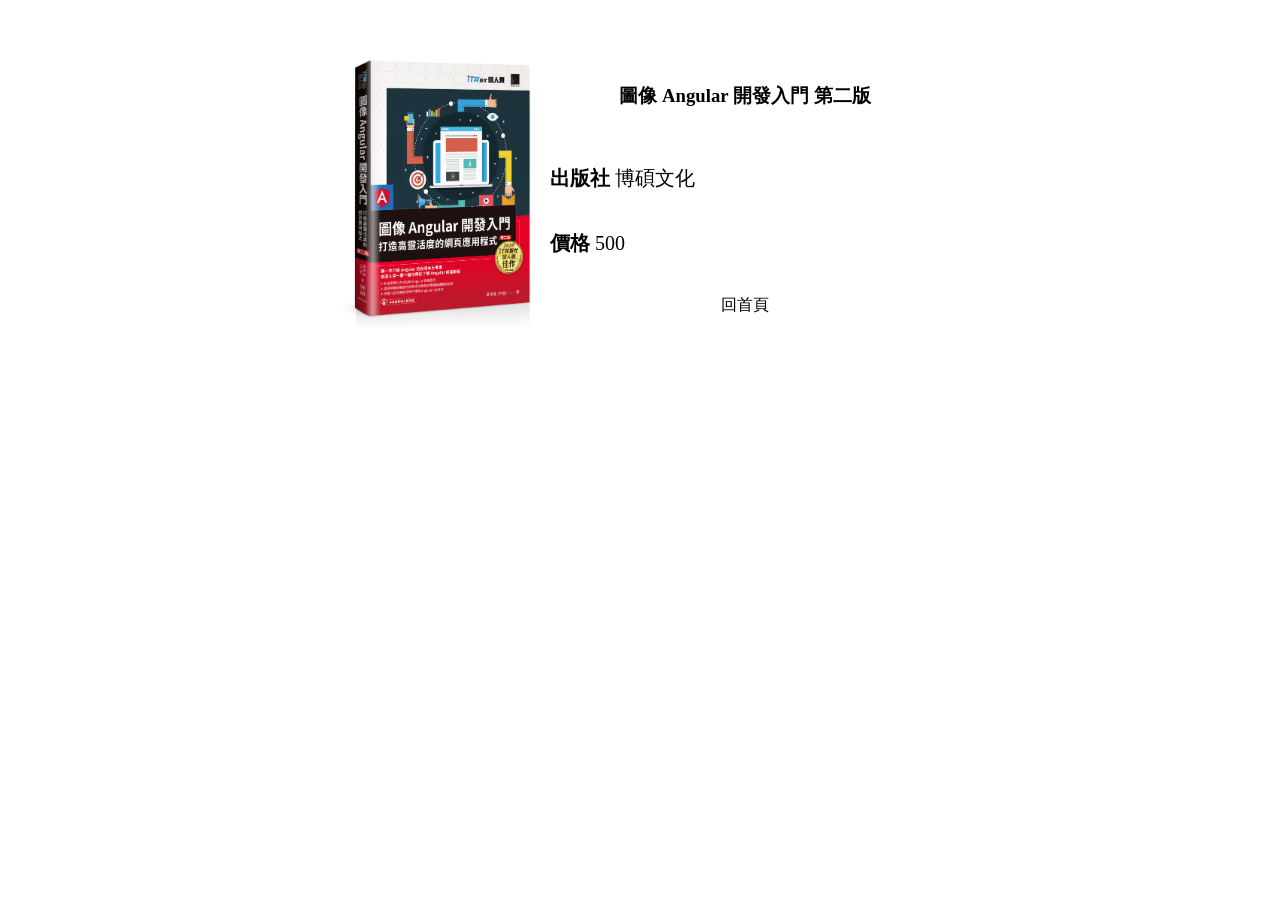
<file: src/angular.html>
<!doctype html>
<html lang="en">
  <head>
    <meta charset="UTF-8" />
    <meta name="viewport" content="width=device-width, initial-scale=1.0" />
    <title>圖像 Angular 開發入門 第二版</title>
    <link rel="stylesheet" href="angular.css" />
  </head>
  <body>
    <section class="container">
      <img src="./assets/images/angular.jpg" alt="" />
      <h3>圖像 Angular 開發入門 第二版</h3>
      <div class="column">
        <strong>出版社</strong>
        <span>博碩文化</span>
      </div>
      <div class="column">
        <strong>價格</strong>
        <span>500</span>
      </div>
      <div class="toolbar">
        <a href="./index.html">回首頁</a>
      </div>
    </section>
  </body>
</html>
</file>
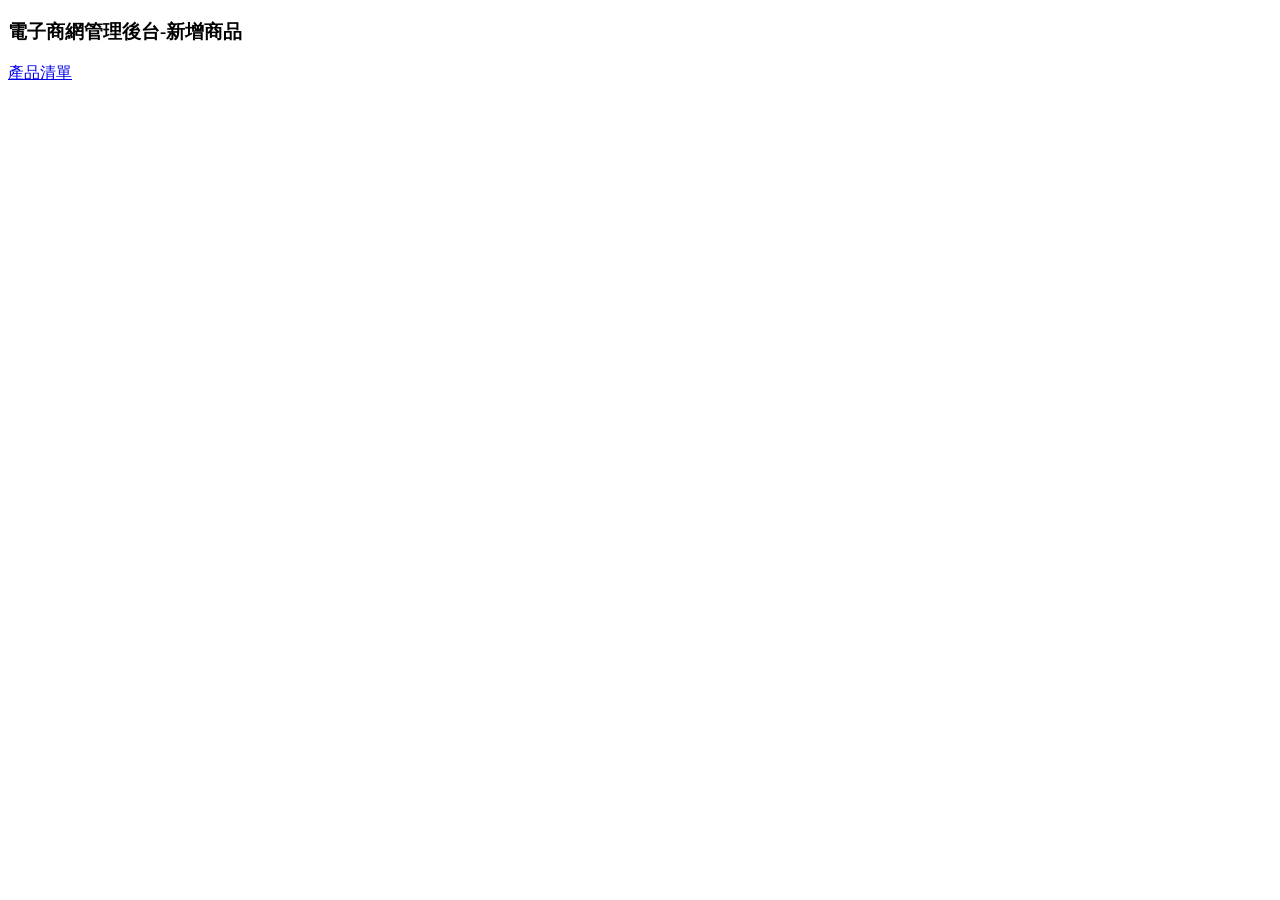
<file: src/form.html>
<!doctype html>
<html lang="en">
  <head>
    <meta charset="UTF-8" />
    <meta name="viewport" content="width=device-width, initial-scale=1.0" />
    <title>電子商網管理後台</title>
  </head>
  <body>
    <header>
      <h3>電子商網管理後台-新增商品</h3>
    </header>
    <nav>
      <a href="./index.html">產品清單</a>
    </nav>
  </body>
</html>
</file>
<file: src/angular.css>
section.container {
  margin: 0px auto;
  margin-top: 50px;
  width: 600px;
  display: grid;
  grid-template-columns: 200px 1fr;
  gap: 10px;
}

img {
  width: 100%;
  grid-row: 1 / 5;
}

h3,
div.toolbar {
  text-align: center;
  align-self: center;
}

div.column {
  font-size: 20px;
  align-self: center;
}

a,
a:active,
a:hover,
a:focus {
  color: black;
  text-decoration: none;
}
</file>
